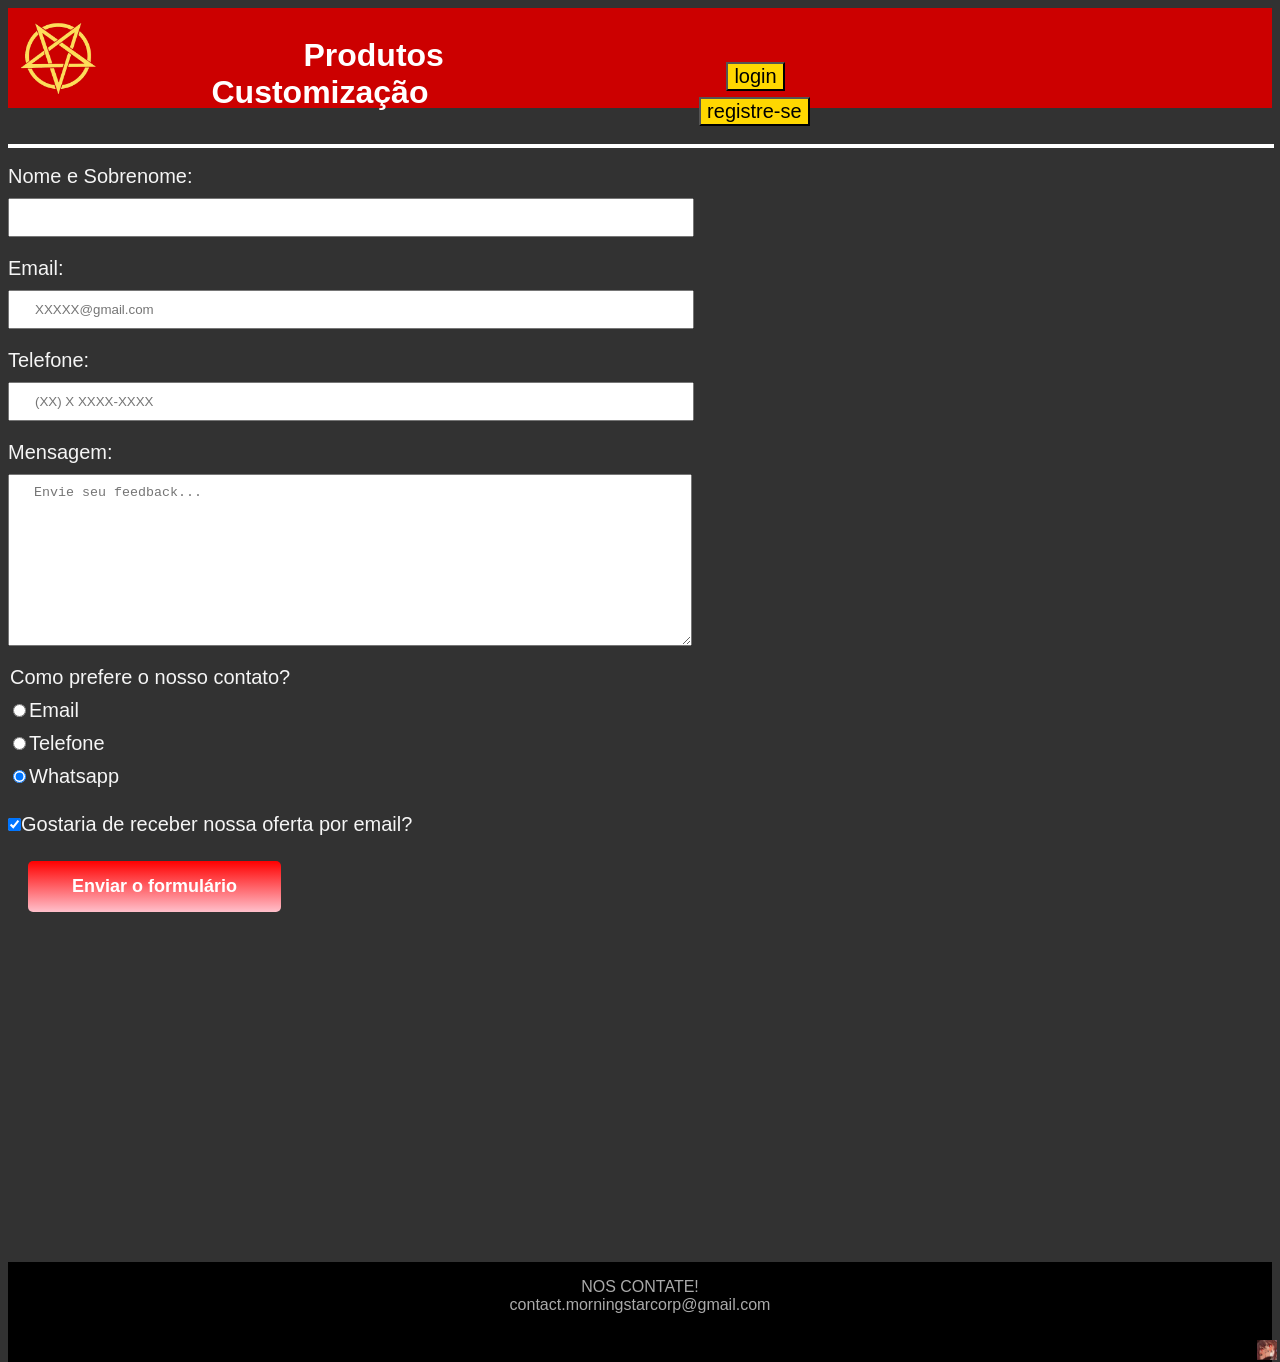
<file: login.html>
<!DOCTYPE html>
<html>

<head>
  <meta charset="utf-8">
  <meta name="viewport" content="width=device-width">
  <title>Login</title>
  <link href="login.css" rel="stylesheet">
</head>

<body>

  <div id="cabeçalio">

    <a href="index.html"><img id="logo" src="logo.png"></a>

    <a href="produtos.html"><h1 id="area">Produtos</h1></a>
    <a href="customizacao.html"><h1 id="area">Customização</h1></a>

    <a href="login.html"><button id="login"> login</button></a>

    <a href="login.html"><button id="register"> registre-se </button></a>

    <hr width="100%" size="4" color="white" style="position: relative; top: -5px;">
  </div>

  <main>

    <form>

      <label for="nome">Nome e Sobrenome:</label>
      <input class="input-padrao" type="text" id="nome" required>

      <label for="email">Email:</label>
      <input class="input-padrao" type="email" id="email" required placeholder="XXXXX@gmail.com">

      <label for="tel">Telefone:</label>
      <input class="input-padrao" type="tel" id="tel" required placeholder="(XX) X XXXX-XXXX">

      <label for="mensagem">Mensagem:</label>
      <textarea class="input-padrao" cols="10" rows="10" id="mensagem" placeholder="Envie seu feedback..."></textarea>

      <fielset>

        <legend>Como prefere o nosso contato?</legend>

        <label for="radio-email"><input type="radio" name="contato" value="email" id="radio-email">Email</label>

        <label for="radio-telefone"><input type="radio" name="contato" value="telefone"
            id="radio-telefone">Telefone</label>

        <label for="radio-whatsapp"><input type="radio" name="contato" value="whatsapp" id="radio-whatsapp"
            checked>Whatsapp</label>

        </fieldset>

        <label><input class="checkbox" type="checkbox" checked>Gostaria de receber nossa oferta por email?</label>

        <input type="submit" value="Enviar o formulário" class="enviar">


    </form>


  </main>

  <div id="piso">
    <p style="color: rgb(170,170,170); text-align: center;">NOS CONTATE!<br>contact.morningstarcorp@gmail.com</p>
    <img src="HuTao.jpg" style="position: relative; top: 10px; left: 98.8%; height: 20px;">

</body>

</html>
</file>
<file: login.css>
html{
  width: 100%;
}

body {
  background-color: rgb(50, 50 ,50);
  font-family: "Roboto", "Helvetica", "Arial", sans-serif;
}

div {
  display: inline-block;
}

#cabeçalio {
  width: 100%;
  height: 100px;
  background-color: #cc0000;
}

#logo {
  width: 75px;
  margin: 12.5px 0 0 12.5px;
  transition: 2s all;
}

#logo:hover{
  transform: rotate(36deg);
}

#area {
  position: relative;
  top: -30px;
  display: inline-block;
  margin: 0 16.1%;
  color: white;
}

#login {
  position: relative;
  top: -50%;
  left: 90px;
  background-color: gold;
  font-size: 20px;
  font-family: "Roboto", "Helvetica", "Arial", sans-serif;
}

#register {
  position: relative;
  top: -15px;
  left: 0px;
  background-color: gold;
  font-size: 20px;
  font-family: "Roboto", "Helvetica", "Arial", sans-serif;
}

/*---------------------------*/

form label, form legend{
  display: block;
  font-size: 20px;
  margin-bottom: 10px;
  color: whitesmoke;
}

.input-padrao{
  display: block;
  margin-bottom: 20px;
  padding: 10px 25px;
  width: 50%;

}

.checkbox{
  margin: 20px 0;
}

.enviar{
  width: 20%;
  padding: 15px 0;
  margin-left: 20px;
  background: linear-gradient(180deg, red, pink);
  color: white;
  font-weight: bold;
  font-size: 18px;
  border: none;
  border-radius: 5px;
  transition: 2s background;
  cursor: pointer;
}

.enviar:hover{
  transform: scale(1.1);
}

/*---------------------------*/

#piso {
  position: relative;
  top: 350px;
  width: 100%;
  height: 100px;
  background-color: black;
}
</file>
